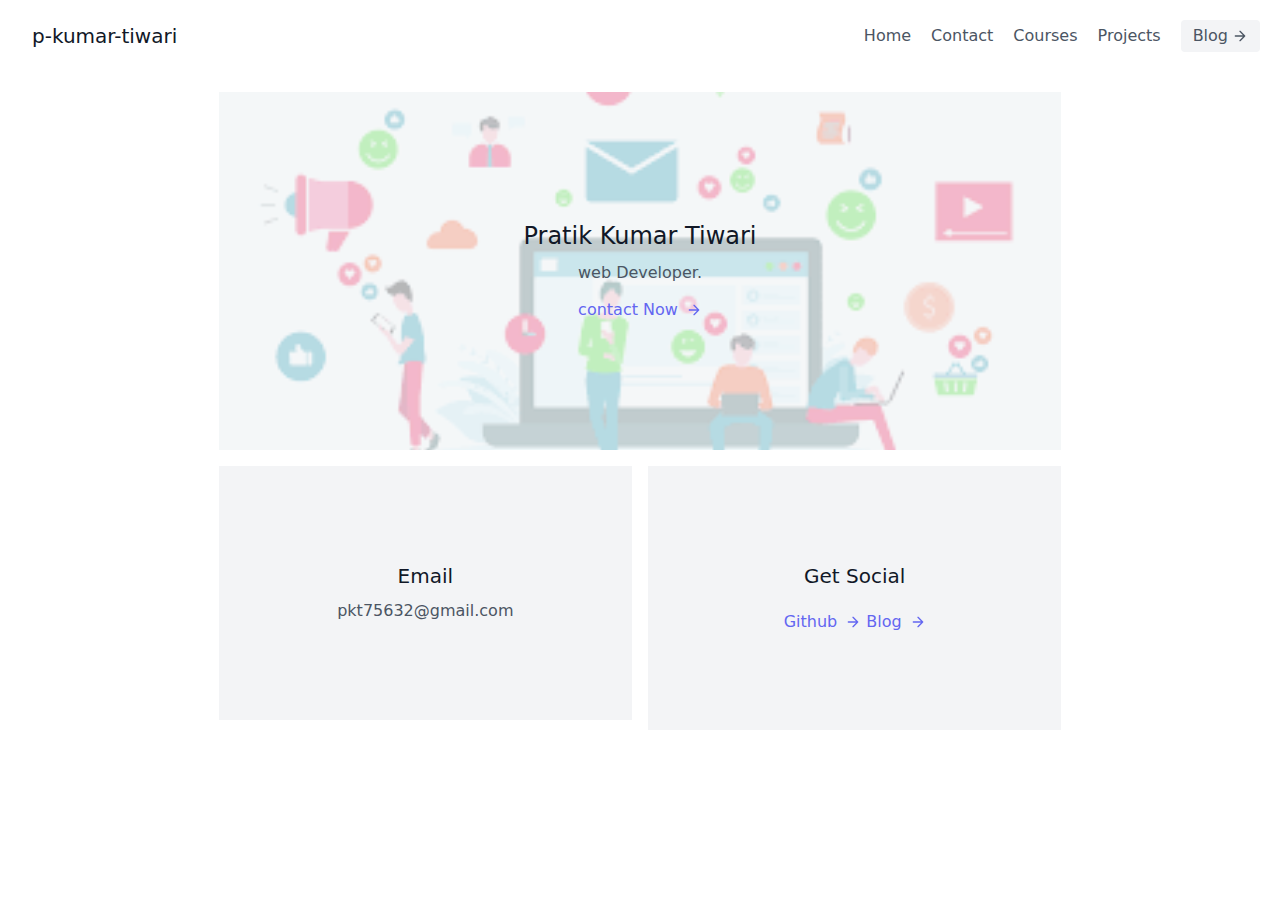
<file: contact.html>
<!DOCTYPE html>
<html lang="en">

<head>
    <meta charset="UTF-8">
    <meta http-equiv="X-UA-Compatible" content="IE=edge">
    <meta name="viewport" content="width=device-width, initial-scale=1.0">
    <link rel="stylesheet" href="/assets/index-6db87109.css">
    <title>Contact</title>
</head>

<body>
    <header class="text-gray-600 body-font">
        <div class="container mx-auto flex flex-wrap p-5 flex-col md:flex-row items-center">
            <a class="flex title-font font-medium items-center text-gray-900 mb-4 md:mb-0">
                <span class="ml-3 text-xl">p-kumar-tiwari</span>
            </a>
            <nav class="md:ml-auto flex flex-wrap items-center text-base justify-center">
                <li class='mr-5 list-none hover:text-gray-900'><a href='/'>Home</a></li>
                <li class='mr-5 list-none hover:text-gray-900'><a href='./contact.html'>Contact</a></li>
                <li class='mr-5 list-none hover:text-gray-900'><a href='https://coadingbypkt.blogspot.com/p/courses.html'>Courses</a></li>
                <li class='mr-5 list-none hover:text-gray-900'><a href='https://coadingbypkt.blogspot.com/p/projects.html'>Projects</a></li>

            </nav>
            <a href="https://coadingbypkt.blogspot.com/">
                <button
                    class="inline-flex items-center bg-gray-100 border-0 py-1 px-3 focus:outline-none hover:bg-gray-200 rounded text-base mt-4 md:mt-0">Blog
                    <svg fill="none" stroke="currentColor" stroke-linecap="round" stroke-linejoin="round"
                        stroke-width="2" class="w-4 h-4 ml-1" viewBox="0 0 24 24">
                        <path d="M5 12h14M12 5l7 7-7 7"></path>
                    </svg>
                </button>
            </a>
        </div>
    </header>
    <section class="text-gray-600 body-font">
        <div class="container px-2 py-5 mx-auto flex flex-wrap">
            <div class="lg:w-2/3 mx-auto">
                <div class="flex flex-wrap w-full bg-gray-100 py-32 px-10 relative mb-4">
                    <img alt="gallery"
                        class="w-full object-cover h-full object-center block opacity-25 absolute inset-0"
                        src="/social.png">
                    <div class="text-center relative z-10 w-full">
                        <h2 class="text-2xl text-gray-900 font-medium title-font mb-2">Pratik Kumar Tiwari</h2>
                        <p class="leading-relaxed">web Developer.</p>
                        <a class="mt-3 text-indigo-500 inline-flex items-center" href="https://contactmelearningcode.blogspot.com/">contact Now
                            <svg fill="none" stroke="currentColor" stroke-linecap="round" stroke-linejoin="round"
                                stroke-width="2" class="w-4 h-4 ml-2" viewBox="0 0 24 24">
                                <path d="M5 12h14M12 5l7 7-7 7"></path>
                            </svg>
                        </a>
                    </div>
                </div>
                <div class="flex flex-wrap -mx-2">
                    <div class="px-2 w-1/2">
                        <div class="flex flex-wrap w-full bg-gray-100 sm:py-24 py-16 sm:px-10 px-6 relative">
                            <div class="text-center relative z-10 w-full">
                                <h2 class="text-xl text-gray-900 font-medium title-font mb-2">Email</h2>
                                <p class="leading-relaxed">pkt75632@gmail.com</p>
                            </div>
                        </div>
                    </div>
                    <div class="px-2 w-1/2">
                        <div class="flex flex-wrap w-full bg-gray-100 sm:py-24 py-16 sm:px-10 px-6 relative">
                            <div class="text-center relative z-10 w-full">
                                <h2 class="text-xl text-gray-900 font-medium title-font mb-2">Get Social</h2>
                                <a class="mt-3 text-indigo-500 inline-flex items-center" href="https://github.com/p-kumar-tiwari">Github
                                    <svg fill="none" stroke="currentColor" stroke-linecap="round"
                                        stroke-linejoin="round" stroke-width="2" class="w-4 h-4 ml-2"
                                        viewBox="0 0 24 24">
                                        <path d="M5 12h14M12 5l7 7-7 7"></path>
                                    </svg>
                                </a>
                                <a class="mt-3 text-indigo-500 inline-flex items-center" href="https://coadingbypkt.blogspot.com/">Blog
                                    <svg fill="none" stroke="currentColor" stroke-linecap="round"
                                        stroke-linejoin="round" stroke-width="2" class="w-4 h-4 ml-2"
                                        viewBox="0 0 24 24">
                                        <path d="M5 12h14M12 5l7 7-7 7"></path>
                                    </svg>
                                </a>
                            </div>
                        </div>
                    </div>
                </div>
            </div>
        </div>
    </section>


</body>

</html>
</file>
<file: assets/index-6db87109.css>
*,:before,:after{box-sizing:border-box;border-width:0;border-style:solid;border-color:#e5e7eb}:before,:after{--tw-content: ""}html{line-height:1.5;-webkit-text-size-adjust:100%;-moz-tab-size:4;-o-tab-size:4;tab-size:4;font-family:ui-sans-serif,system-ui,-apple-system,BlinkMacSystemFont,Segoe UI,Roboto,Helvetica Neue,Arial,Noto Sans,sans-serif,"Apple Color Emoji","Segoe UI Emoji",Segoe UI Symbol,"Noto Color Emoji";font-feature-settings:normal}body{margin:0;line-height:inherit}hr{height:0;color:inherit;border-top-width:1px}abbr:where([title]){-webkit-text-decoration:underline dotted;text-decoration:underline dotted}h1,h2,h3,h4,h5,h6{font-size:inherit;font-weight:inherit}a{color:inherit;text-decoration:inherit}b,strong{font-weight:bolder}code,kbd,samp,pre{font-family:ui-monospace,SFMono-Regular,Menlo,Monaco,Consolas,Liberation Mono,Courier New,monospace;font-size:1em}small{font-size:80%}sub,sup{font-size:75%;line-height:0;position:relative;vertical-align:baseline}sub{bottom:-.25em}sup{top:-.5em}table{text-indent:0;border-color:inherit;border-collapse:collapse}button,input,optgroup,select,textarea{font-family:inherit;font-size:100%;font-weight:inherit;line-height:inherit;color:inherit;margin:0;padding:0}button,select{text-transform:none}button,[type=button],[type=reset],[type=submit]{-webkit-appearance:button;background-color:transparent;background-image:none}:-moz-focusring{outline:auto}:-moz-ui-invalid{box-shadow:none}progress{vertical-align:baseline}::-webkit-inner-spin-button,::-webkit-outer-spin-button{height:auto}[type=search]{-webkit-appearance:textfield;outline-offset:-2px}::-webkit-search-decoration{-webkit-appearance:none}::-webkit-file-upload-button{-webkit-appearance:button;font:inherit}summary{display:list-item}blockquote,dl,dd,h1,h2,h3,h4,h5,h6,hr,figure,p,pre{margin:0}fieldset{margin:0;padding:0}legend{padding:0}ol,ul,menu{list-style:none;margin:0;padding:0}textarea{resize:vertical}input::-moz-placeholder,textarea::-moz-placeholder{opacity:1;color:#9ca3af}input::placeholder,textarea::placeholder{opacity:1;color:#9ca3af}button,[role=button]{cursor:pointer}:disabled{cursor:default}img,svg,video,canvas,audio,iframe,embed,object{display:block;vertical-align:middle}img,video{max-width:100%;height:auto}[hidden]{display:none}*,:before,:after{--tw-border-spacing-x: 0;--tw-border-spacing-y: 0;--tw-translate-x: 0;--tw-translate-y: 0;--tw-rotate: 0;--tw-skew-x: 0;--tw-skew-y: 0;--tw-scale-x: 1;--tw-scale-y: 1;--tw-pan-x: ;--tw-pan-y: ;--tw-pinch-zoom: ;--tw-scroll-snap-strictness: proximity;--tw-ordinal: ;--tw-slashed-zero: ;--tw-numeric-figure: ;--tw-numeric-spacing: ;--tw-numeric-fraction: ;--tw-ring-inset: ;--tw-ring-offset-width: 0px;--tw-ring-offset-color: #fff;--tw-ring-color: rgb(59 130 246 / .5);--tw-ring-offset-shadow: 0 0 #0000;--tw-ring-shadow: 0 0 #0000;--tw-shadow: 0 0 #0000;--tw-shadow-colored: 0 0 #0000;--tw-blur: ;--tw-brightness: ;--tw-contrast: ;--tw-grayscale: ;--tw-hue-rotate: ;--tw-invert: ;--tw-saturate: ;--tw-sepia: ;--tw-drop-shadow: ;--tw-backdrop-blur: ;--tw-backdrop-brightness: ;--tw-backdrop-contrast: ;--tw-backdrop-grayscale: ;--tw-backdrop-hue-rotate: ;--tw-backdrop-invert: ;--tw-backdrop-opacity: ;--tw-backdrop-saturate: ;--tw-backdrop-sepia: }::backdrop{--tw-border-spacing-x: 0;--tw-border-spacing-y: 0;--tw-translate-x: 0;--tw-translate-y: 0;--tw-rotate: 0;--tw-skew-x: 0;--tw-skew-y: 0;--tw-scale-x: 1;--tw-scale-y: 1;--tw-pan-x: ;--tw-pan-y: ;--tw-pinch-zoom: ;--tw-scroll-snap-strictness: proximity;--tw-ordinal: ;--tw-slashed-zero: ;--tw-numeric-figure: ;--tw-numeric-spacing: ;--tw-numeric-fraction: ;--tw-ring-inset: ;--tw-ring-offset-width: 0px;--tw-ring-offset-color: #fff;--tw-ring-color: rgb(59 130 246 / .5);--tw-ring-offset-shadow: 0 0 #0000;--tw-ring-shadow: 0 0 #0000;--tw-shadow: 0 0 #0000;--tw-shadow-colored: 0 0 #0000;--tw-blur: ;--tw-brightness: ;--tw-contrast: ;--tw-grayscale: ;--tw-hue-rotate: ;--tw-invert: ;--tw-saturate: ;--tw-sepia: ;--tw-drop-shadow: ;--tw-backdrop-blur: ;--tw-backdrop-brightness: ;--tw-backdrop-contrast: ;--tw-backdrop-grayscale: ;--tw-backdrop-hue-rotate: ;--tw-backdrop-invert: ;--tw-backdrop-opacity: ;--tw-backdrop-saturate: ;--tw-backdrop-sepia: }.container{width:100%}@media (min-width: 640px){.container{max-width:640px}}@media (min-width: 768px){.container{max-width:768px}}@media (min-width: 1024px){.container{max-width:1024px}}@media (min-width: 1280px){.container{max-width:1280px}}@media (min-width: 1536px){.container{max-width:1536px}}.absolute{position:absolute}.relative{position:relative}.inset-0{top:0px;right:0px;bottom:0px;left:0px}.z-10{z-index:10}.mx-auto{margin-left:auto;margin-right:auto}.-mx-2{margin-left:-.5rem;margin-right:-.5rem}.mb-4{margin-bottom:1rem}.ml-3{margin-left:.75rem}.mr-5{margin-right:1.25rem}.mt-4{margin-top:1rem}.ml-1{margin-left:.25rem}.mb-2{margin-bottom:.5rem}.mt-3{margin-top:.75rem}.ml-2{margin-left:.5rem}.mb-16{margin-bottom:4rem}.mb-8{margin-bottom:2rem}.ml-4{margin-left:1rem}.mt-2{margin-top:.5rem}.-mb-10{margin-bottom:-2.5rem}.mt-10{margin-top:2.5rem}.mb-3{margin-bottom:.75rem}.mb-10{margin-bottom:2.5rem}.block{display:block}.flex{display:flex}.inline-flex{display:inline-flex}.hidden{display:none}.h-4{height:1rem}.h-full{height:100%}.w-4{width:1rem}.w-full{width:100%}.w-1\/2{width:50%}.w-5\/6{width:83.333333%}.w-64{width:16rem}.flex-shrink-0{flex-shrink:0}.flex-grow{flex-grow:1}.list-none{list-style-type:none}.flex-col{flex-direction:column}.flex-wrap{flex-wrap:wrap}.items-center{align-items:center}.justify-center{justify-content:center}.rounded{border-radius:.25rem}.border-0{border-width:0px}.bg-gray-100{--tw-bg-opacity: 1;background-color:rgb(243 244 246 / var(--tw-bg-opacity))}.bg-indigo-500{--tw-bg-opacity: 1;background-color:rgb(99 102 241 / var(--tw-bg-opacity))}.object-cover{-o-object-fit:cover;object-fit:cover}.object-center{-o-object-position:center;object-position:center}.p-5{padding:1.25rem}.py-1{padding-top:.25rem;padding-bottom:.25rem}.px-3{padding-left:.75rem;padding-right:.75rem}.px-2{padding-left:.5rem;padding-right:.5rem}.py-5{padding-top:1.25rem;padding-bottom:1.25rem}.py-32{padding-top:8rem;padding-bottom:8rem}.px-10{padding-left:2.5rem;padding-right:2.5rem}.py-16{padding-top:4rem;padding-bottom:4rem}.px-6{padding-left:1.5rem;padding-right:1.5rem}.px-5{padding-left:1.25rem;padding-right:1.25rem}.py-2{padding-top:.5rem;padding-bottom:.5rem}.py-8{padding-top:2rem;padding-bottom:2rem}.px-4{padding-left:1rem;padding-right:1rem}.text-center{text-align:center}.text-xl{font-size:1.25rem;line-height:1.75rem}.text-base{font-size:1rem;line-height:1.5rem}.text-2xl{font-size:1.5rem;line-height:2rem}.text-3xl{font-size:1.875rem;line-height:2.25rem}.text-lg{font-size:1.125rem;line-height:1.75rem}.text-sm{font-size:.875rem;line-height:1.25rem}.font-medium{font-weight:500}.leading-relaxed{line-height:1.625}.tracking-widest{letter-spacing:.1em}.text-gray-600{--tw-text-opacity: 1;color:rgb(75 85 99 / var(--tw-text-opacity))}.text-gray-900{--tw-text-opacity: 1;color:rgb(17 24 39 / var(--tw-text-opacity))}.text-indigo-500{--tw-text-opacity: 1;color:rgb(99 102 241 / var(--tw-text-opacity))}.text-white{--tw-text-opacity: 1;color:rgb(255 255 255 / var(--tw-text-opacity))}.text-gray-700{--tw-text-opacity: 1;color:rgb(55 65 81 / var(--tw-text-opacity))}.text-gray-500{--tw-text-opacity: 1;color:rgb(107 114 128 / var(--tw-text-opacity))}.opacity-25{opacity:.25}.hover\:bg-gray-200:hover{--tw-bg-opacity: 1;background-color:rgb(229 231 235 / var(--tw-bg-opacity))}.hover\:bg-indigo-600:hover{--tw-bg-opacity: 1;background-color:rgb(79 70 229 / var(--tw-bg-opacity))}.hover\:text-gray-900:hover{--tw-text-opacity: 1;color:rgb(17 24 39 / var(--tw-text-opacity))}.hover\:text-gray-800:hover{--tw-text-opacity: 1;color:rgb(31 41 55 / var(--tw-text-opacity))}.focus\:outline-none:focus{outline:2px solid transparent;outline-offset:2px}@media (min-width: 640px){.sm\:flex-row{flex-direction:row}.sm\:py-24{padding-top:6rem;padding-bottom:6rem}.sm\:px-10{padding-left:2.5rem;padding-right:2.5rem}.sm\:text-left{text-align:left}.sm\:text-2xl{font-size:1.5rem;line-height:2rem}}@media (min-width: 768px){.md\:mx-0{margin-left:0;margin-right:0}.md\:mb-0{margin-bottom:0}.md\:ml-auto{margin-left:auto}.md\:mt-0{margin-top:0}.md\:w-1\/2{width:50%}.md\:flex-row{flex-direction:row}.md\:flex-nowrap{flex-wrap:nowrap}.md\:items-start{align-items:flex-start}.md\:items-center{align-items:center}.md\:justify-start{justify-content:flex-start}.md\:pr-16{padding-right:4rem}.md\:pl-20{padding-left:5rem}.md\:text-left{text-align:left}}@media (min-width: 1024px){.lg\:inline-block{display:inline-block}.lg\:w-2\/3{width:66.666667%}.lg\:w-full{width:100%}.lg\:w-1\/4{width:25%}.lg\:max-w-lg{max-width:32rem}.lg\:flex-grow{flex-grow:1}.lg\:items-start{align-items:flex-start}.lg\:pr-24{padding-right:6rem}}
</file>
